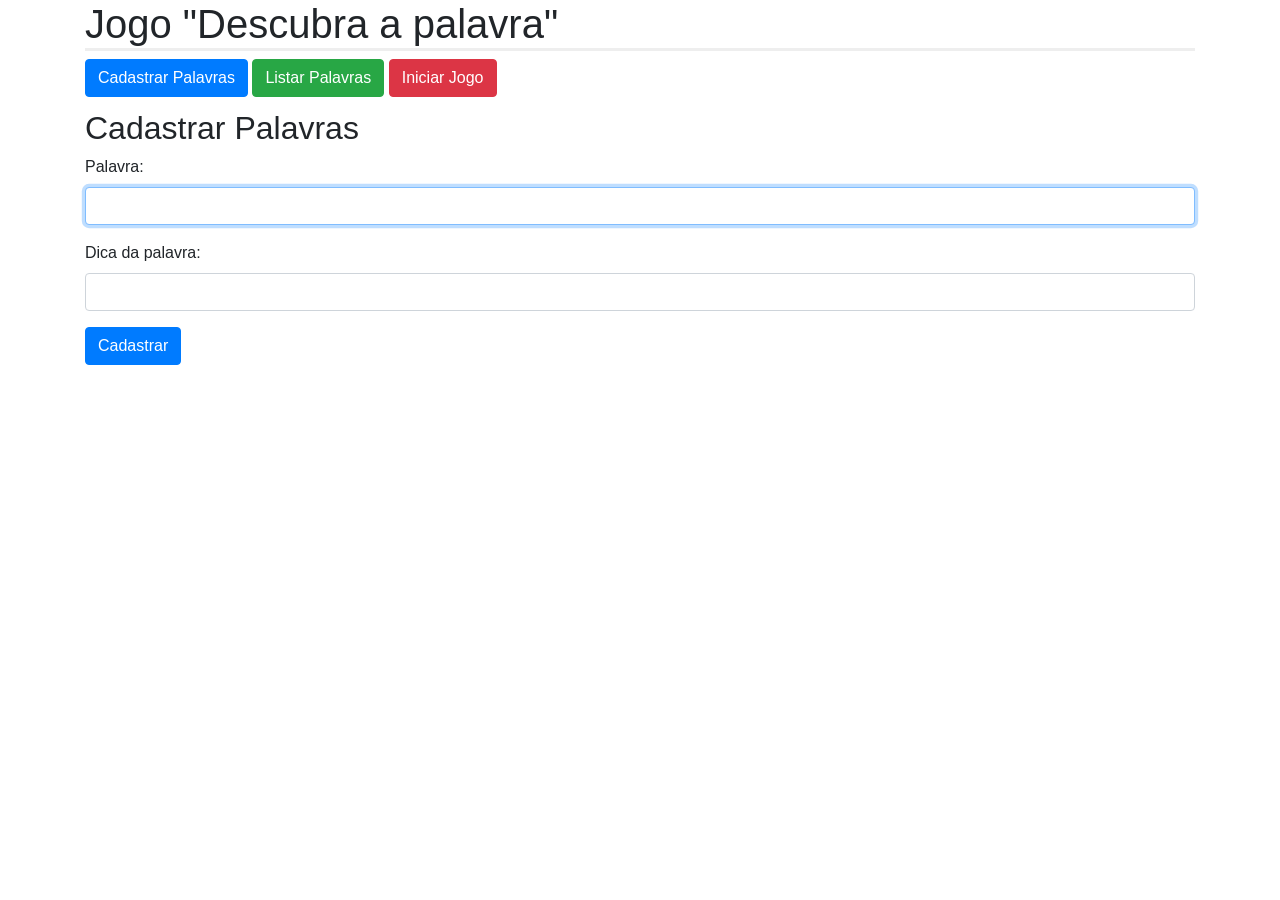
<file: index.html>
<!DOCTYPE html>
<html lang="pt-br">
<head>
    <meta charset="UTF-8">
    <meta http-equiv="X-UA-Compatible" content="IE=edge">
    <meta name="viewport" content="width=device-width, initial-scale=1.0">
    <title>Descubra a palavra</title>
    <link rel="stylesheet" href="estilo/bootstrap.min.css">
    <link rel="stylesheet" href="estilo/style.css">
</head>
<body>
    <div class="container">
        <div class="row">
            <div class="col-sm-12">
                <h1>Jogo "Descubra a palavra"</h1>

                <a href="index.html" class="btn btn-primary"  target="_self" rel="next">Cadastrar Palavras</a>
                <a href="pag002.html" class="btn btn-success">Listar Palavras</a>
                <a href="pag003.html" class="btn btn-danger">Iniciar Jogo</a>

                <h2>Cadastrar Palavras</h2>

                <p>
                    <label for="inPalavra">Palavra: </label>
                    <input type="text" name="" id="inPalavra" class="form-control" autofocus>
                </p>
                <p>
                    <label for="inDica">Dica da palavra: </label>
                    <input type="text" name="" id="inDica" class="form-control" >
                </p>
                <input type="button" value="Cadastrar" class="btn btn-primary" id="btCadastrar">
            </div>
        </div>
    </div>
    <script src="js/ex10_3.js"></script>
</body>
</html>
</file>
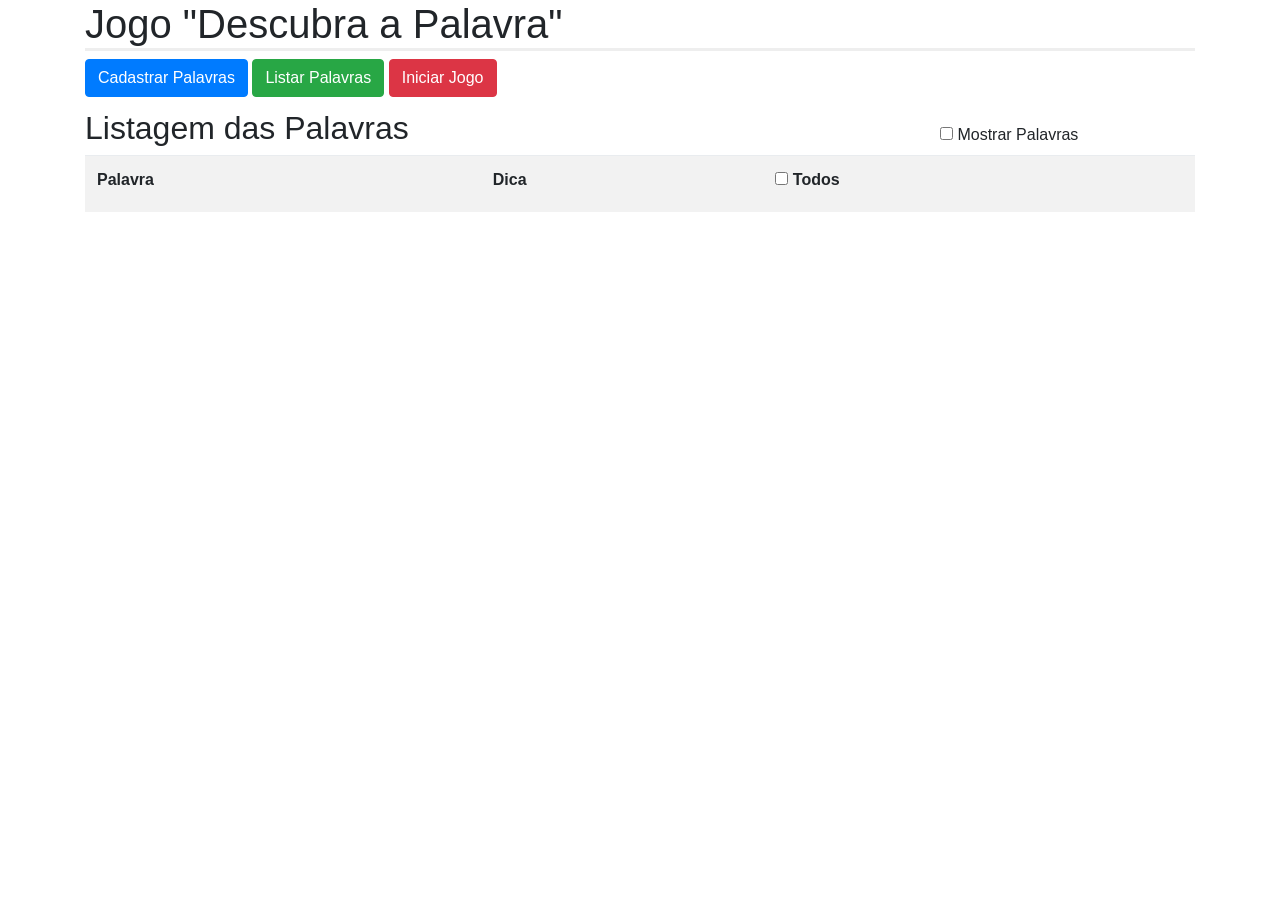
<file: pag002.html>
<!DOCTYPE html>
<html lang="pt-br">
<head>
    <meta charset="UTF-8">
    <meta http-equiv="X-UA-Compatible" content="IE=edge">
    <meta name="viewport" content="width=device-width, initial-scale=1.0">
    <link rel="stylesheet" href="estilo/bootstrap.min.css">
    <link rel="stylesheet" href="estilo/style.css">
    <title>Listagem</title>
</head>
<body>
    <div class="container">
        <div class="row">
            <div class="col-sm-12">
                <h1>Jogo "Descubra a Palavra"</h1>

                <a href="index.html" target="_self" rel="prev" class="btn btn-primary">Cadastrar Palavras</a>
                <a href="pag002.html" target="_self" class="btn btn-success">Listar Palavras</a>
                <a href="pag003.html" target="_self" rel="next" class="btn btn-danger">Iniciar Jogo</a>

                <div class="row">
                    <div class="col-sm-9">
                        <h2>Listagem das Palavras</h2>
                    </div>
                    <div class="col-sm-3">
                        <input type="checkbox" name="" id="ckMostrar" class="margemSup"> Mostrar Palavras
                    </div>
                </div>
                <table class="table table-striped" id="tbPalavras">
                    <tr>
                        <th>Palavra</th>
                        <th>Dica</th>

                        <th>
                            <label>
                                <input type="checkbox" name="" id="ckTodos"> Todos
                        </th>
                    </tr>
                </table>

                <p class="aDireit">
                    <input type="button" value="Excluir Selecionados" id="btExcluir" class="btn btn-danger oculta">
                </p>
            </div>
        </div>
    </div>
    <script src="js/ex10_3lista.js"></script>
</body>
</html>
</file>
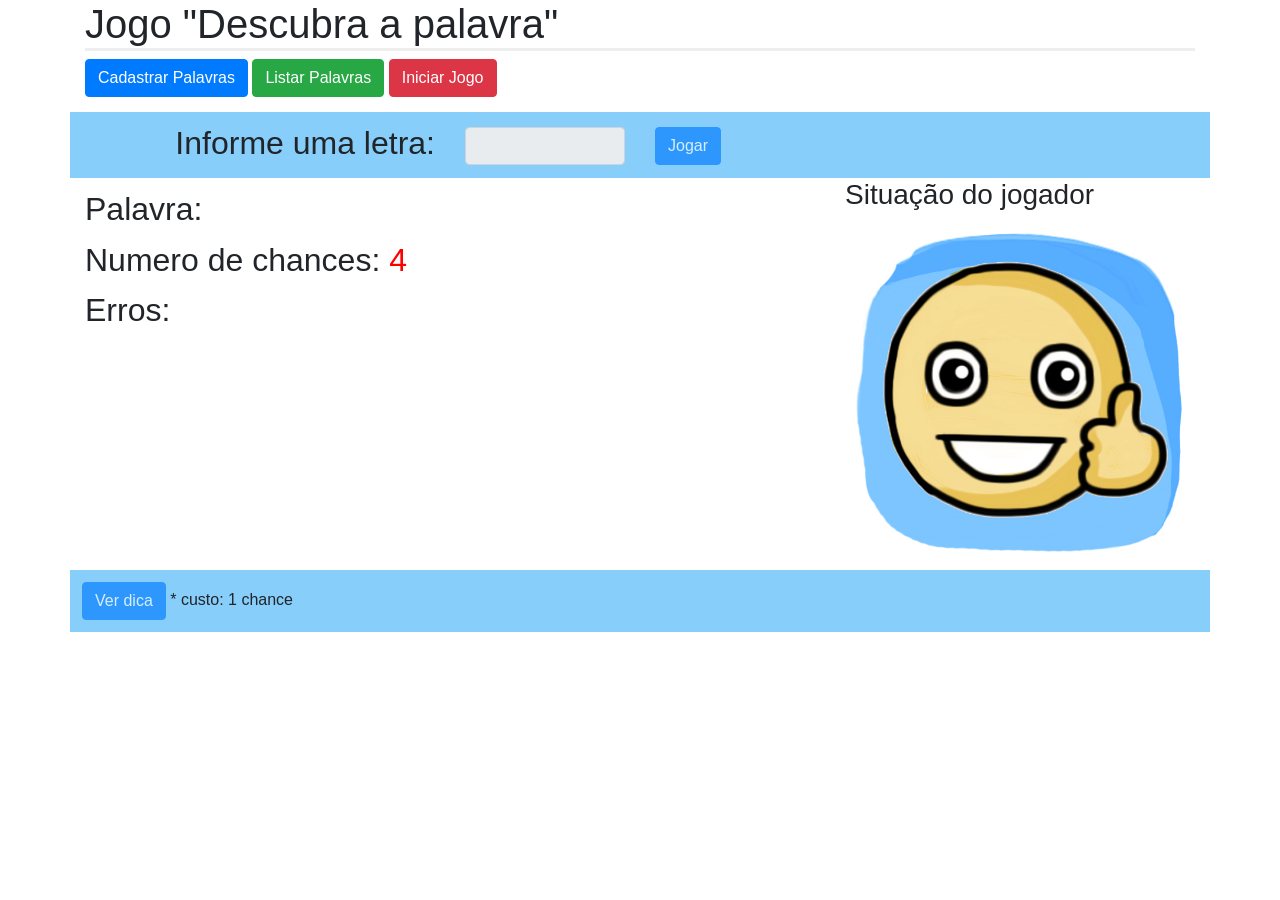
<file: pag003.html>
<!DOCTYPE html>
<html lang="pt-br">
<head>
    <meta charset="UTF-8">
    <meta http-equiv="X-UA-Compatible" content="IE=edge">
    <meta name="viewport" content="width=device-width, initial-scale=1.0">
    <link rel="stylesheet" href="estilo/bootstrap.min.css">
    <link rel="stylesheet" href="estilo/style.css">
    <title>Jogo</title>
</head>
<body>
    <div class="container">
        <div class="row">
            <div class="col-sm-12">
                <h1>Jogo "Descubra a palavra"</h1>

                <a href="index.html" target="_self" rel="prev" class="btn btn-primary">Cadastrar Palavras</a>
                <a href="pag002.html" target="_self" rel="prev" class="btn btn-success">Listar Palavras</a>
                <a href="pag003.html" target="_self" class="btn btn-danger">Iniciar Jogo</a>

                <div class="row margemJogo">
                    <div class="col-sm-4 corFundo" >
                        <h2 class="aDireita">
                            <label for="inLetra">Informe uma letra: </label>
                        </h2>
                    </div>
                    <div class="col-sm-2 corFundo">
                        <input type="text" name="" id="inLetra" autofocus class="form-control margemJogo">
                    </div>
                    <div class="col-sm-6 corFundo">
                        <input type="button" value="Jogar" id="btJogar" class="btn btn-primary margemJogo">
                    </div>
                </div>
                <div class="row">
                    <div class="col-sm-8">
                        <h2>Palavra:
                            <span id="outPalavra" class="entreLetras fonteAzul"></span>    
                        </h2>
                        <h2>Numero de chances: 
                            <span id="outChances" class="fonteVermelho">4</span>
                        </h2>
                        <h2>Erros: 
                            <span id="outErros" class="entreLetras fonteVermelho"></span>
                        </h2>
                        <h2 id="outMensagemFinal"></h2>
                    </div>
                    <div class="col-sm-4 bordaQuadro">
                        <h3>Situação do jogador </h3>
                        <img src="img/status4.jpg" alt="Situação do jogador" id="imgStatus" class="imgProg">
                    </div>
                </div>

                <div class="row">
                    <div class="col-sm-12 corFundo margemDica">
                        <input type="button" value="Ver dica" class="btn btn-primary" id="btVerDica">
                        <span id="outDica">* custo: 1 chance</span>
                    </div>
                </div>
            </div>
        </div>
    </div>
    <script src="js/ex10_3jogo.js"></script>
</body>
</html>
</file>
<file: estilo/style.css>
h1 {
    border-bottom-style: inset ;
    
}

h2 {
    margin-top: 12px;
}

h5 {
    font-style: italic;
    margin-top: 40px;
}
pre {
    font-style: italic;
}
figure {
    display: inline-block;
    font-size: 0.7em;
    margin: 5px;
}
img.imgProg {
    max-width: 100%;
}
img.poltrona {
    width: 24;
    height: 16px;
}
.aDireita {
    text-align: right;
}
.margemSup {
    margin-top: 30px;
}
.margemEsq {
    margin-left: 15px;
}
.oculta {
    display: none;
}
.exibe {
    display: inline;
}
.margemJogo {
    margin-top: 15px;
}
.corFundo {
    background-color: lightskyblue;
}
.entreLetras {
    letter-spacing: 0.5em;
}
.margemDica {
    padding: 12px;
}
.fonteAzul {
    color: blue;
}
.fonteVermelho {
    color: red;
}
</file>
